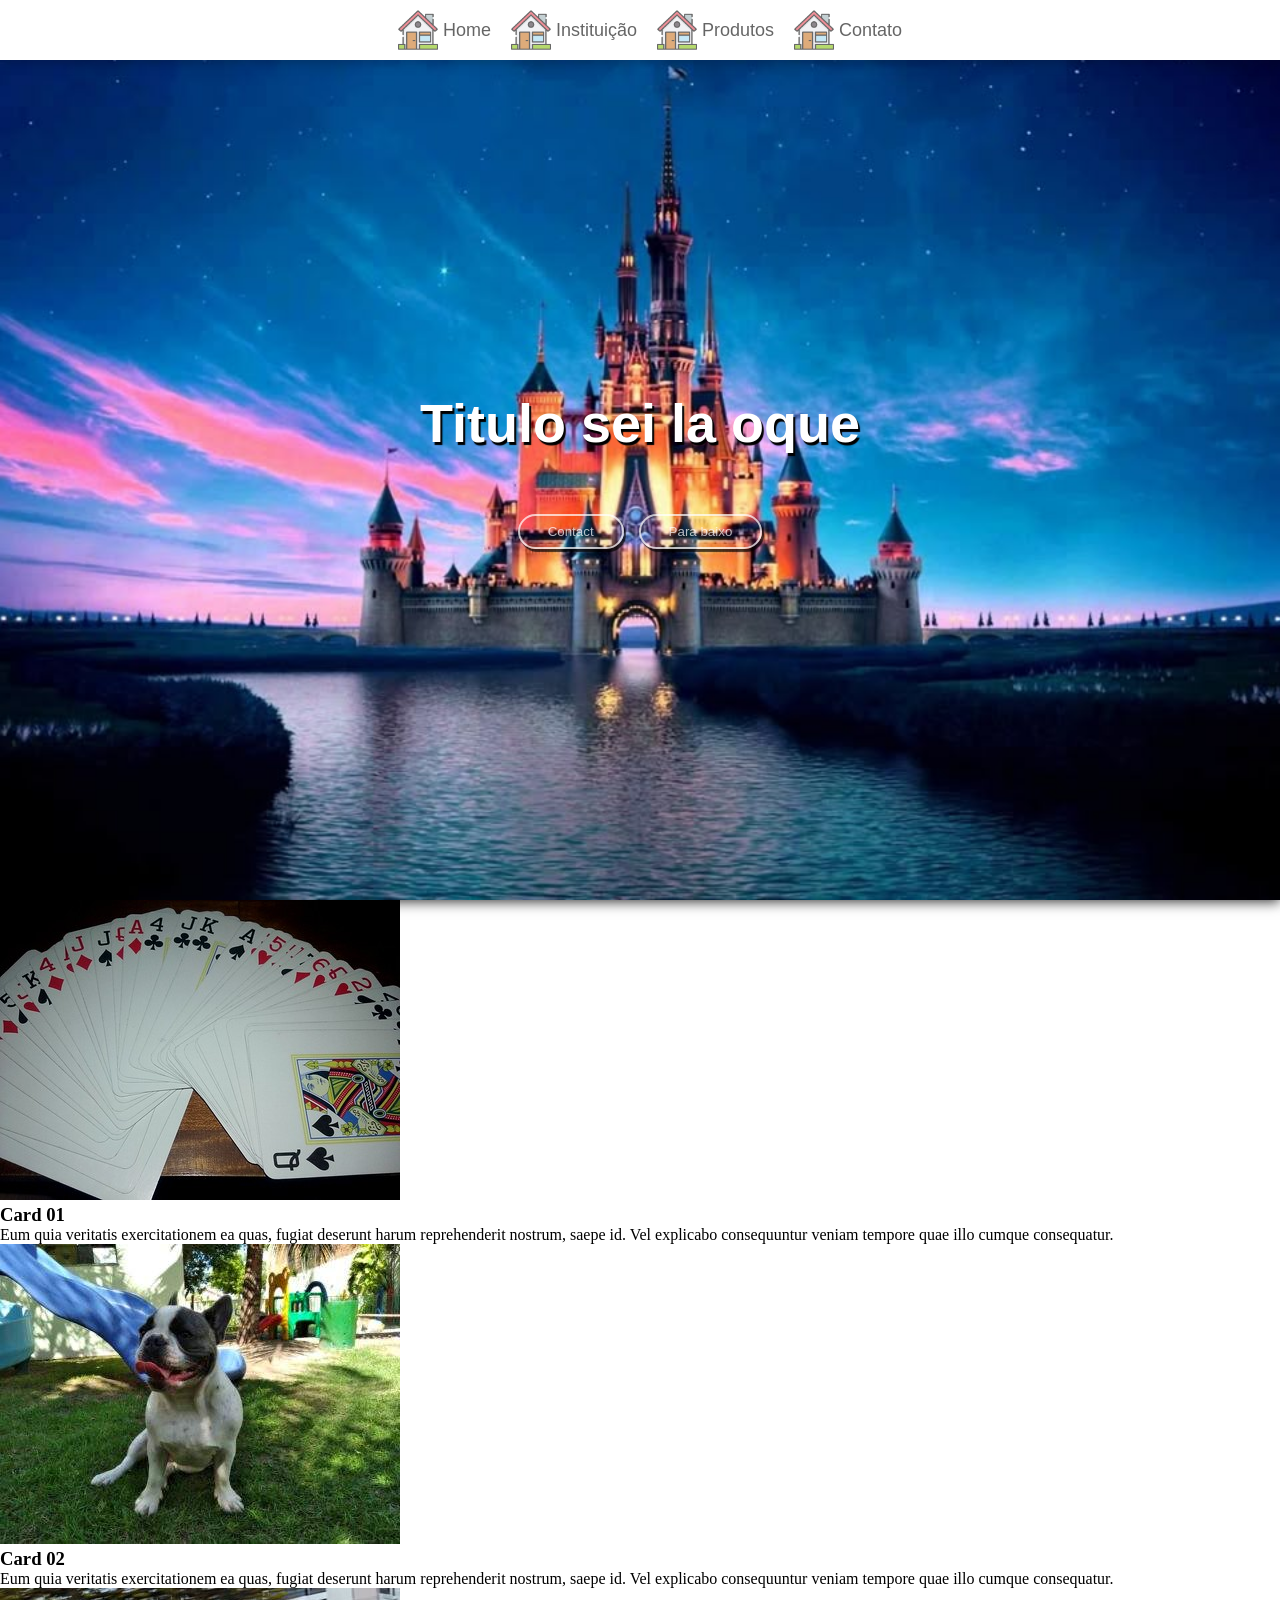
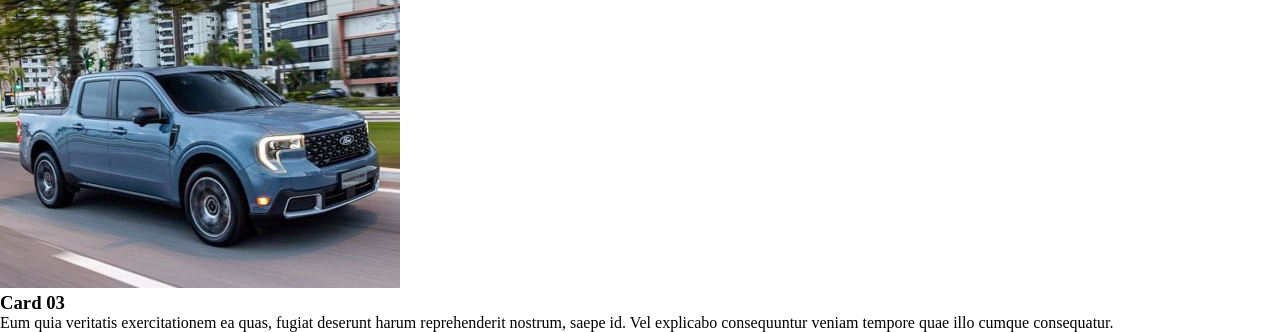
<file: Home/index.html>
<!DOCTYPE html>
<html lang="en">

<head>
     <meta charset="UTF-8">
     <meta name="viewport" content="width=device-width, initial-scale=1.0">
     <title>Site Institucional</title>
     <link rel="stylesheet" href="style.css">
</head>

<body>
     <nav>
          <a class="nav-item" href="../Home/index.html">
               <img class="nav-icon" src="../assets/icons/home.png" alt="">
               <p>Home</p>
          </a>

          <a class="nav-item" href="../Instituition">
               <img class="nav-icon" src="../assets/icons/home.png" alt="">
               <p>Instituição</p>
          </a>

          <a class="nav-item" href="../Products/">
               <img class="nav-icon" src="../assets/icons/home.png" alt="">
               <p>Produtos</p>
          </a>

          <a class="nav-item" href="../Contact/">
               <img class="nav-icon" src="../assets/icons/home.png" alt="">
               <p>Contato</p>
          </a>
     </nav>
     <div id="wrap-open" class="wrap-open" onclick="openMenu()">
          <img src="../assets/icons/pngtree-menu-icon-image_1344445.jpg" alt="menu">
     </div>
     <div id="menu-mobile">
          <img onclick="fechar()" src="../assets/icons/fechar.png" alt="">
          <a href="../Home/">Home</a>
          <a href="../Instituition/">Instituição</a>
          <a href="../Products/">Produtos</a>
          <a href="../Contact/">Contatos</a>
     </div>

     <section class="s1">
          <div class="wrap-divs">
               <div class="title-div">
                    <h1> Titulo sei la oque </h1>
               </div>
               <div class="wrap-btns">
                    <button onclick="irParaContato()">Contact</button>
                    <button onclick="irParaBaixo()">Para baixo</button>

               </div>
               <div class=""></div>
          </div>

     </section>

     <section class="s2">
          <div class="card" id="s2">
               <div class="wrap-img">
                    <img src="../assets/images/card01.jpg" alt="Imagem 1">
               </div>

               <div class="wrap-text">
                    <h3>Card 01</h3>
                    <p> Eum quia veritatis exercitationem ea quas, fugiat deserunt harum reprehenderit nostrum, saepe
                         id. Vel explicabo consequuntur veniam tempore quae illo cumque consequatur.</p>
               </div>

          </div>
          <div class="card" id="s2">
               <div class="wrap-img">
                    <img src="../assets/images/card02.jpeg" alt="Imagem 1">
               </div>

               <div class="wrap-text">
                    <h3>Card 02</h3>
                    <p> Eum quia veritatis exercitationem ea quas, fugiat deserunt harum reprehenderit nostrum, saepe
                         id. Vel explicabo consequuntur veniam tempore quae illo cumque consequatur.</p>
               </div>
          </div>
          <div class="card">
               <div class="wrap-img">
                    <img src="../assets/images/card03.jpg" alt="Imagem 1">
               </div>

               <div class="wrap-text">
                    <h3>Card 03</h3>
                    <p> Eum quia veritatis exercitationem ea quas, fugiat deserunt harum reprehenderit nostrum, saepe
                         id. Vel explicabo consequuntur veniam tempore quae illo cumque consequatur.</p>
               </div>
          </div>

     </section>

     <script src="script.js"></script>
</body>

</html>
</file>
<file: Home/style.css>
*{
    margin: 0;
    padding: 0;
}

nav{
    display: flex;
    gap: 20px;
    justify-content: center;
    padding: 10px;
    box-shadow: 0px 2px 12px #00000042;
    position: fixed;
    top: 0;
    width: 100%;
    background-color: white;
}

.nav-item{
    display: flex;
    align-items: center;
    gap: 5px;
    font-size: 18px;
    text-decoration: none;
    color: black;
    opacity: 0.6;
    transition: all 200ms ease-in-out;
    font-family: Arial, Helvetica, sans-serif;
}

.nav-item:hover{
    opacity: 1;
}

.nav-icon{
    width: 40px;
    height: auto;
}

.s1{
    background-image: url('../assets/images/images.jpg');
    height: 100vh;
    background-position: center;
    background-size: cover;
    background-repeat: no-repeat;
    background-attachment: fixed;
    box-shadow: 0px 2px 12px #000000c7;
    display: flex;
    align-items: center;
    justify-content: center;
}

.wrap-divs{
    padding: 20px;
}

.title-div{
    padding: 50px;
    font-size: 36px;
    color: #ffffff;
    font-family: 'Franklin Gothic Medium', 'Arial Narrow', Arial, sans-serif;
    text-shadow: 2px 3px 1px black;
}
.wrap-btns{
    display: flex;
    justify-content: center;
    padding: 10px;
    gap: 15px;
}
.wrap-btns button{
    padding: 8px 28px 8px 28px;
    border-radius: 999px;
    border: none;
    border: 2px solid white;
    color: #ffffff;
    font-family: 'Franklin Gothic Medium', 'Arial Narrow', Arial, sans-serif;
    background: none;
    box-shadow: 2px 3px 1px black;
    opacity: 0.7;
    transition: all 400ms linear;

}
.wrap-btns button:hover{
    cursor: pointer;
    opacity: 1;
    border: 2px solid white;
    color: #6200ff;
    box-shadow: 2px 3px 1px rgb(255, 255, 255);
    transform: scale(1.1);
}

.s2{
    height: 100vh;
}
.wrap-open, .wrap-open img {
    display: none;
}
#menu-mobile, #menu-mobile img {
    display: none;
}

@media (width <= 1000px){
    nav{
        display: none;

    }
    .wrap-open{
        display: flex;
        align-items: center;
        justify-content: center;
        background-color: #ffffff;
        opacity: 0.5;
        width: 50px;
        height: 50px;
        position: absolute;
        right: 10px;
        top: 10px;
        transition: all 200ms ease-in-out;
        border-radius: 5px;
    }
    
    .wrap-open:hover{
    cursor: pointer;
    opacity: 1;
    }
    .wrap-open img{
        width: 35px;
        display: flex;
    }
    #menu-mobile{
        display: none;
        align-items: center;
        justify-content: center;
        flex-direction: column;
        gap: 20px;
        font-size: 32px;
        height: 100vh;
        background-color: #ffffff;
        animation: deCima 1s ease-in-out;
    }
    #menu-mobile a{
        text-decoration: none;
        color: black;
        font-family: 'Franklin Gothic Medium', 'Arial Narrow', Arial, sans-serif;
        opacity: 0.5;
        transition: all 200ms ease-in-out;
    }
    #menu-mobile a:hover{
        opacity: 1;
        font-weight: bold;
    }
    #menu-mobile img{
        width: 35px;
        position: absolute;
        top: 10px;
        right: 10px;
        opacity: 0.5;
        transition: all 200ms ease-in-out;
    }
    #menu-mobile img:hover{
        opacity: 1;
        cursor: pointer;
    }
    #menu-mobile img{
        display: block;
    }
}
@keyframes deCima {
    0%{
        transform: translateY(-100%);
        height: 0vh;
        opacity: 0;
    }
    
    
}
</file>
